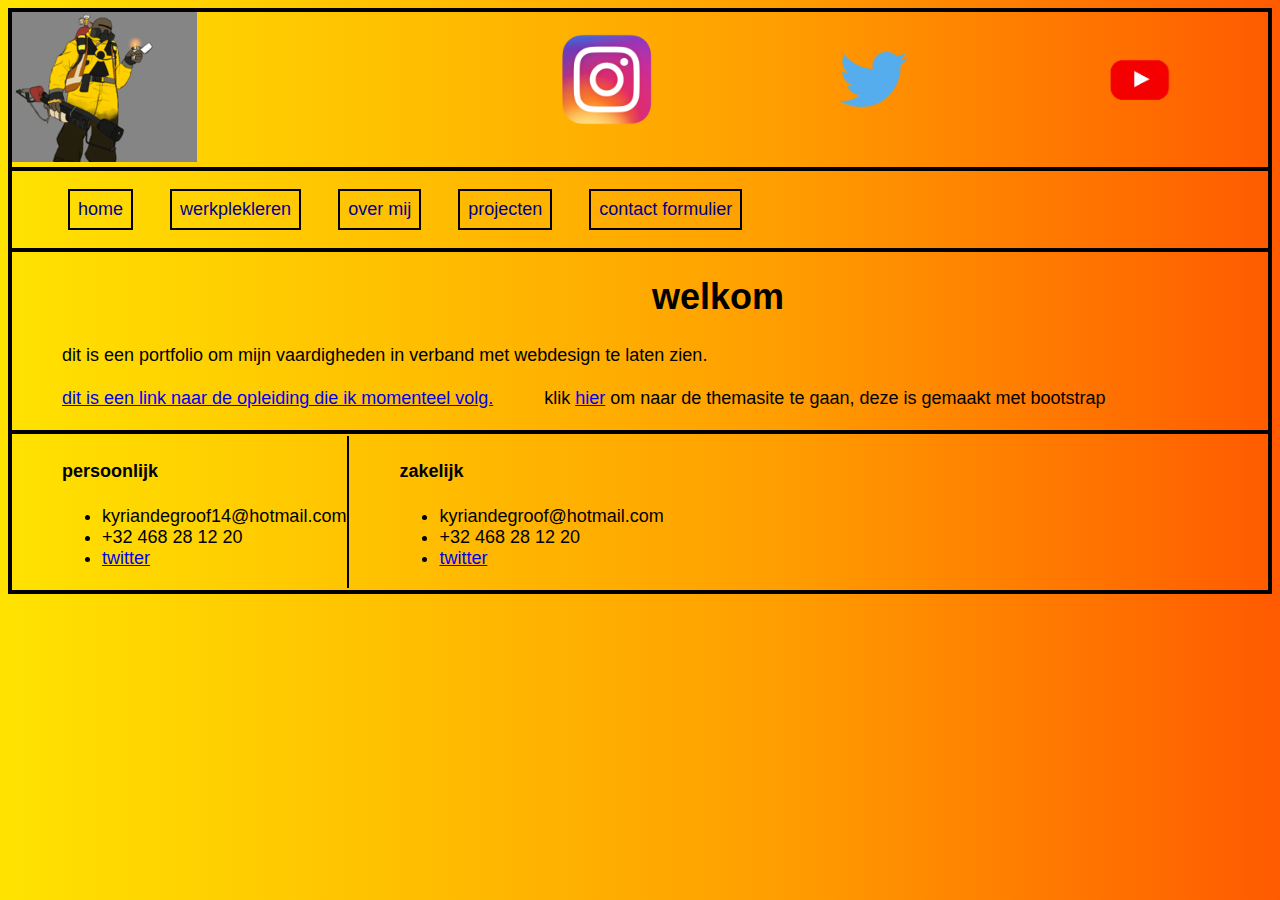
<file: portfollio/index.html>
<!DOCTYPE html>
<html lang="en">
<head>
    <meta charset="UTF-8">
    <meta http-equiv="X-UA-Compatible" content="IE=edge">
    <meta name="viewport" content="width=device-width, initial-scale=1.0">
    <title>Document</title>
    <link rel="stylesheet" href="misc/style.css">
</head>
<body>
    <header>
        <img src="misc/me.png" alt="logo">
        <ul>
            <li>
                <a href="https://www.instagram.com/official501stlegion/"><img src="misc/instagram.png" alt="instagram" width="100px" height="100px"></a>
            </li>
            <li>
                <a href="https://twitter.com/arcade_legion"><img src="misc/twitter.png" alt="twitter" width="100px" height="100px"></a>
            </li>
            <li>
                <a href="https://www.youtube.com/channel/UCirXSHFjN9hppSrkXCMk8Lw/featured"><img src="misc/youtube.png" alt="youtube" width="100px" height="100px"></a>
            </li>
        </ul>
    </header>
    <nav>
        <ul>
            <li><a href="index.html">home</a></li>
            <li><a href="werk/">werkplekleren</a></li>
            <li><a href="over_mij/">over mij</a></li>
            <li><a href="project/">projecten</a></li>
            <li><a href="form/">contact formulier</a></li>
        </ul>
        
    </nav>
    <main>
        <h1>welkom</h1>
        <table>
            <tr>
                <td colspan="2">
                    <span>
                        dit is een portfolio om mijn vaardigheden in verband met webdesign te laten zien.
                    </span>
                </td>
            </tr>
            <tr>
                <td><p>
                    <a href="https://www.thomasmore.be/opleidingen/graduaat/programmeren-dag-avondonderwijs/programmeren-dagonderwijs/antwerpen-0">
                        dit is een link naar de opleiding die ik momenteel volg.
                    </a>
                </p></td>
                <td>
                    <p>
                        klik <a href="themasite/index.html">hier</a> om naar de themasite te gaan, deze is gemaakt met bootstrap
                    </p>
                </td>
            </tr>
        </table>
    
    </main>
    <footer>
        <table>
            <tr>
                <td class="first">
                    <h4>persoonlijk</h4>
                    <ul>
                        <li>kyriandegroof14@hotmail.com</li>
                        <li>+32 468 28 12 20</li>
                        <li><a href="https://twitter.com/KyrianGroof">twitter</a></li>
                    </ul>
                </td>
                <td>
                    <h4>zakelijk</h4>
                    <ul>
                        <li>kyriandegroof@hotmail.com</li>
                        <li>+32 468 28 12 20</li>
                        <li><a href="https://twitter.com/KyrianGroof">twitter</a></li>
                    </ul>
                </td>
                <td>

                </td>
            </tr>
        </table>
    </footer>
</body>
</html>
</file>
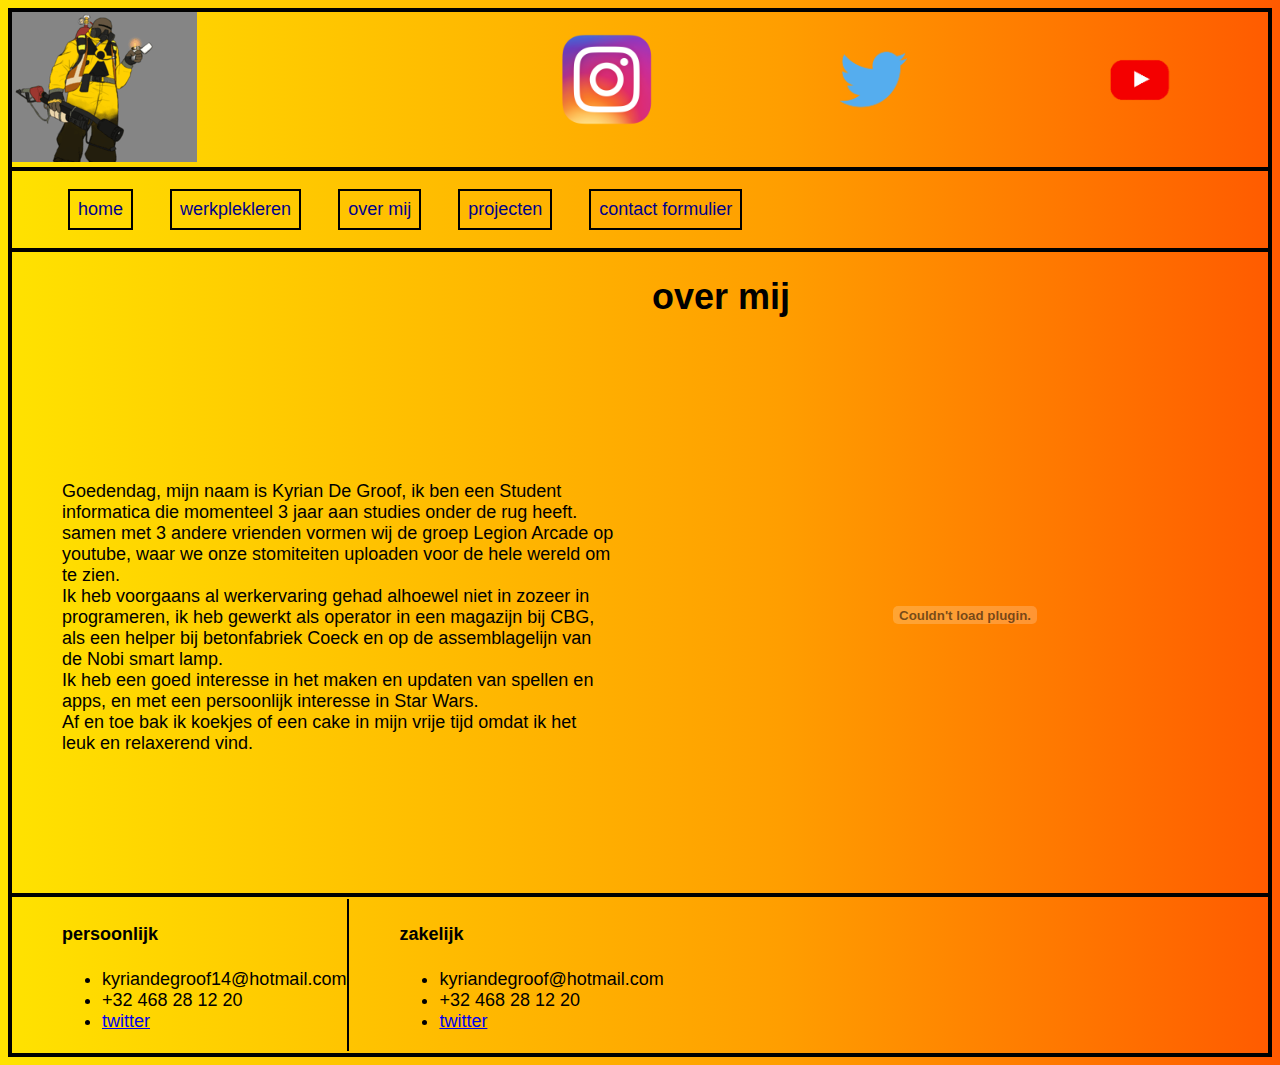
<file: portfollio/over_mij/index.html>
<!DOCTYPE html>
<html lang="en">
<head>
    <meta charset="UTF-8">
    <meta http-equiv="X-UA-Compatible" content="IE=edge">
    <meta name="viewport" content="width=device-width, initial-scale=1.0">
    <title>Document</title>
    <link rel="stylesheet" href="../misc/style.css">
</head>
<body>
    <header>
        <img src="../misc/me.png" alt="logo">
        <ul>
            <li>
                <a href="https://www.instagram.com/official501stlegion/"><img src="../misc/instagram.png" alt="instagram" width="100px" height="100px"></a>
            </li>
            <li>
                <a href="https://twitter.com/arcade_legion"><img src="../misc/twitter.png" alt="twitter" width="100px" height="100px"></a>
            </li>
            <li>
                <a href="https://www.youtube.com/channel/UCirXSHFjN9hppSrkXCMk8Lw/featured"><img src="../misc/youtube.png" alt="youtube" width="100px" height="100px"></a>
            </li>
        </ul>
    </header>
    <nav>
        <ul>
            <li><a href="../index.html">home</a></li>
            <li><a href="../werk/">werkplekleren</a></li>
            <li><a href="../over_mij/">over mij</a></li>
            <li><a href="../project/">projecten</a></li>
            <li><a href="../form/">contact formulier</a></li>
        </ul>
    </nav>
    <main>
        <h1>over mij</h1>
        <table>
            <tr>
                <td>
                    Goedendag, mijn naam is Kyrian De Groof, ik ben een Student informatica die momenteel 3 jaar aan studies onder de rug heeft. <br>
                    samen met 3 andere vrienden vormen wij de groep Legion Arcade op youtube, waar we onze stomiteiten uploaden voor de hele wereld om te zien. <br>
                    Ik heb voorgaans al werkervaring gehad alhoewel niet in zozeer in programeren, ik heb gewerkt als operator in een magazijn bij CBG, als een helper bij
                    betonfabriek Coeck en op de assemblagelijn van de Nobi smart lamp. <br>
                    Ik heb een goed interesse in het maken en updaten van spellen en apps, en met een persoonlijk interesse in Star Wars. <br>
                    Af en toe bak ik koekjes of een cake in mijn vrije tijd omdat ik het leuk en relaxerend vind. <br>
                </td>
                <td>
                    <embed src="../misc/CV_Kyrian_degroof.pdf" type="application/pdf" height="500px" width="500px">
                </td>
            </tr>
        </table>
    </main>
    <footer>
        <table>
            <tr>
                <td class="first">
                    <h4>persoonlijk</h4>
                    <ul>
                        <li>kyriandegroof14@hotmail.com</li>
                        <li>+32 468 28 12 20</li>
                        <li><a href="https://twitter.com/KyrianGroof">twitter</a></li>
                    </ul>
                </td>
                <td>
                    <h4>zakelijk</h4>
                    <ul>
                        <li>kyriandegroof@hotmail.com</li>
                        <li>+32 468 28 12 20</li>
                        <li><a href="https://twitter.com/KyrianGroof">twitter</a></li>
                    </ul>
                </td>
                <td>

                </td>
            </tr>
        </table>
    </footer>
</body>
</html>
</file>
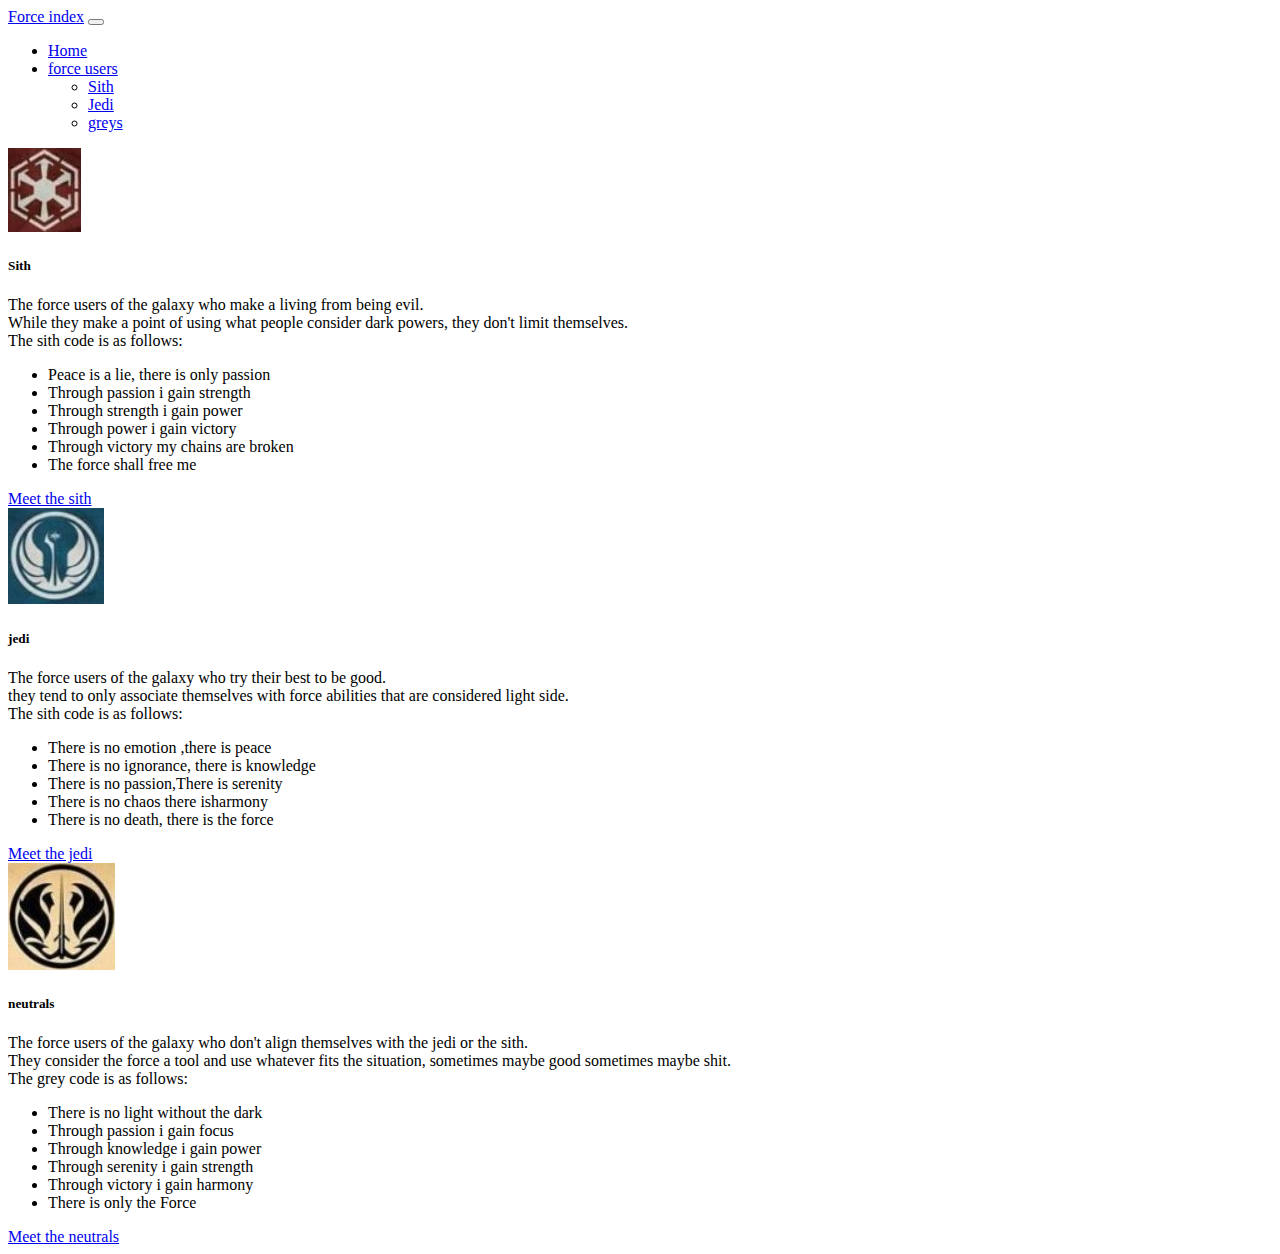
<file: portfollio/themasite/index.html>
<!DOCTYPE html>
<html lang="en">
<head>
    <meta charset="UTF-8">
    <meta http-equiv="X-UA-Compatible" content="IE=edge">
    <meta name="viewport" content="width=device-width, initial-scale=1.0">
    <link href="https://cdn.jsdelivr.net/npm/bootstrap@5.2.3/dist/css/bootstrap.min.css" rel="stylesheet" integrity="sha384-rbsA2VBKQhggwzxH7pPCaAqO46MgnOM80zW1RWuH61DGLwZJEdK2Kadq2F9CUG65" crossorigin="anonymous">
    <title>Force index</title>
</head>
<body class="bg-secondary">
    <script src="https://cdn.jsdelivr.net/npm/bootstrap@5.2.3/dist/js/bootstrap.bundle.min.js" integrity="sha384-kenU1KFdBIe4zVF0s0G1M5b4hcpxyD9F7jL+jjXkk+Q2h455rYXK/7HAuoJl+0I4" crossorigin="anonymous"></script>

    <nav class="navbar navbar-expand-lg navbar-dark bg-dark">
      <div class="container-fluid">
        <a href="#" class="navbar-brand text-warning">Force index</a>
        <button
          class="navbar-toggler"
          type="button"
          data-bs-toggle="collapse"
          data-bs-target="#navbarSupportedContent"
          aria-controls="navbarSupportedContent"
          aria-expanded="false"
          aria-label="Toggle navigation"
        >
          <span class="navbar-toggler-icon"></span>
        </button>
        <div class="collapse navbar-collapse" id="navbarSupportedContent">
          <ul class="navbar-nav mx-auto mb-2 mb-lg-0">
            <li class="nav-item">
              <a href="#" class="nav-link active text-warning">Home</a>
            </li>
            <li class="nav-item dropdown">
              <a
                class="nav-link dropdown-toggle text-warning"
                href="#"
                role="button"
                data-bs-toggle="dropdown"
                aria-expanded="false"
              >
                force users
              </a>
              <ul class="dropdown-menu bg-dark">
                <li><a class="dropdown-item text-warning" href="sith/">Sith</a></li>
                <li><a class="dropdown-item text-warning" href="jedi/">Jedi</a></li>
                <li><a class="dropdown-item text-warning" href="neutral/">greys</a></li>
              </ul>
            </li>
          </ul>
        </div>
      </div>
    </nav>
    <div class="container text-center">    
    <div class="row g-2 p-3">    
        <div class="col-4 align-self-center">
            <div class="card bg-danger">
                <img src="common/sith.jpg" class="card-img-top align-self-center" alt="sith" style="max-width: 175px;">
                <div class="card-body">
                  <h5 class="card-title align-self-center">Sith</h5>
                  <p class="card-text">The force users of the galaxy who make a living from being evil. <br>
                    While they make a point of using what people consider dark powers, they don't limit themselves. <br>
                    The sith code is as follows:
                    <ul>
                        <li>Peace is a lie, there is only passion</li>
                        <li>Through passion i gain strength</li>
                        <li>Through strength i gain power</li>
                        <li>Through power i gain victory</li>
                        <li>Through victory my chains are broken</li>
                        <li>The force shall free me</li>
                    </ul>
                  </p>
                  <a href="sith/" class="btn btn-primary">Meet the sith</a>
                </div>
              </div>
        </div>
        <div class="col-4 align-self-center">
            <div class="card bg-info" >
                <img src="common/jedi.jpg" class="card-img-top align-self-center" alt="sith" style="max-width: 175px;">
                <div class="card-body">
                  <h5 class="card-title align-self-center">jedi</h5>
                  <p class="card-text">The force users of the galaxy who try their best to be good. <br>
                    they tend to only associate themselves with force abilities that are considered light side. <br>
                    The sith code is as follows: <br>
                    <ul>
                        <li>There is no emotion ,there is peace</li>
                        <li>There is no ignorance, there is knowledge</li>
                        <li>There is no passion,There is serenity</li>
                        <li>There is no chaos there isharmony</li>
                        <li>There is no death, there is the force</li>
                    </ul>
                  </p>
                  <a href="jedi/" class="btn btn-primary">Meet the jedi</a>
                </div>
              </div>
        </div>
        <div class="col-4 align-self-center">
            <div class="card bg-warning" >
                <img src="common/neutrals.jpg" class="card-img-top align-self-center" alt="sith" style="max-width: 175px;">
                <div class="card-body">
                  <h5 class="card-title align-self-center">neutrals</h5>
                  <p class="card-text">The force users of the galaxy who don't align themselves with the jedi or the sith. <br>
                    They consider the force a tool and use whatever fits the situation, sometimes  maybe good sometimes maybe shit. <br>
                    The grey code is as follows: <br>
                    <ul>
                        <li>There is no light without the dark</li>
                        <li>Through passion i gain focus</li>
                        <li>Through knowledge i gain power</li>
                        <li>Through serenity i gain strength</li>
                        <li>Through victory i gain harmony</li>
                        <li>There is only the Force</li>
                    </ul>
                  </p>
                  <a href="neutral/" class="btn btn-primary">Meet the neutrals</a>
                </div>
              </div>
        </div>
    </div>
</div>
</body>
</html>
</file>
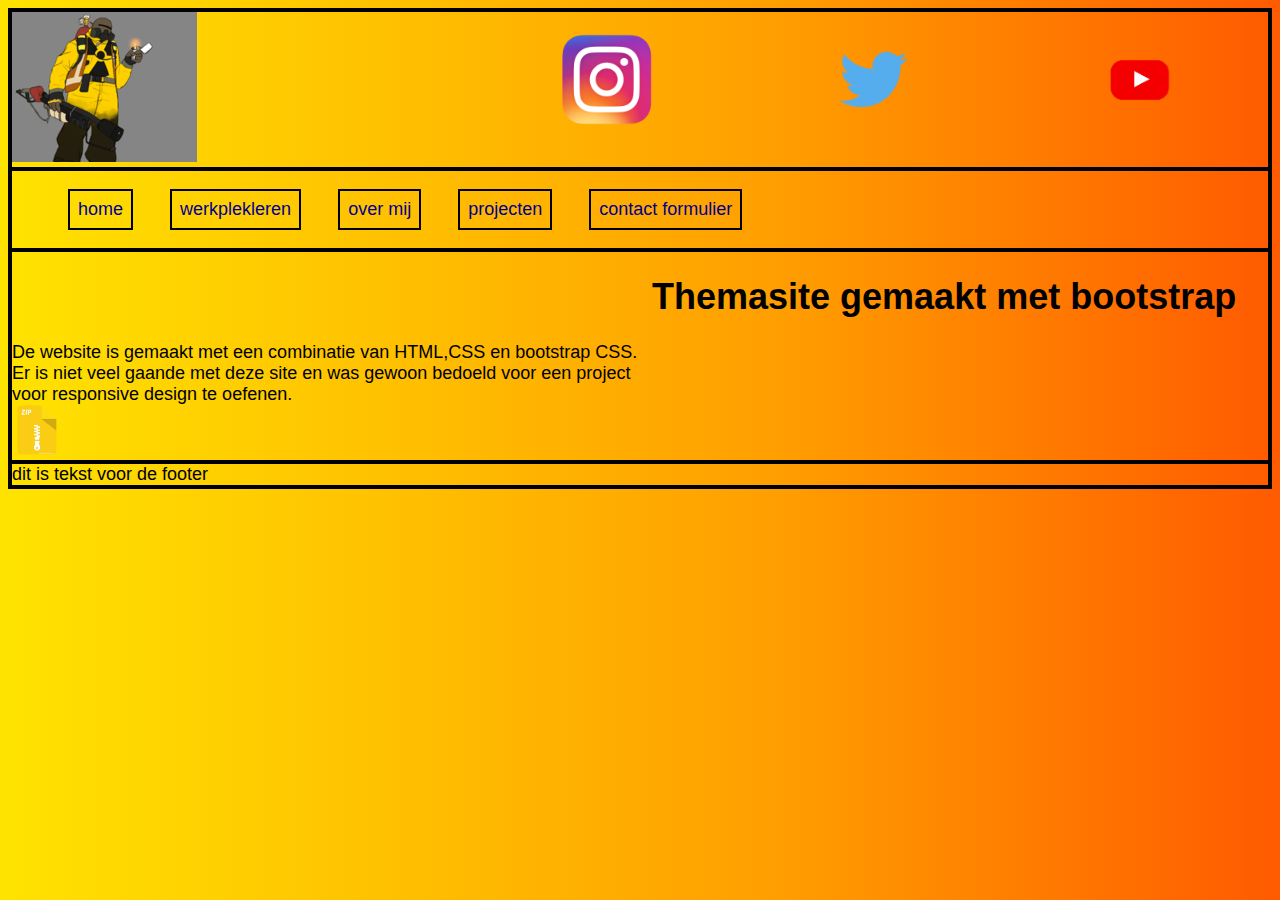
<file: portfollio/project/themasite/index.html>
<!DOCTYPE html>
<html lang="en">
<head>
    <meta charset="UTF-8">
    <meta http-equiv="X-UA-Compatible" content="IE=edge">
    <meta name="viewport" content="width=device-width, initial-scale=1.0">
    <title>Document</title>
    <link rel="stylesheet" href="../../misc/style.css">
</head>
<body>
    <header>
        <img src="../../misc/me.png" alt="logo">
        <ul>
            <li>
                <a href="https://www.instagram.com/official501stlegion/"><img src="../../misc/instagram.png" alt="instagram" width="100px" height="100px"></a>
            </li>
            <li>
                <a href="https://twitter.com/arcade_legion"><img src="../../misc/twitter.png" alt="twitter" width="100px" height="100px"></a>
            </li>
            <li>
                <a href="https://www.youtube.com/channel/UCirXSHFjN9hppSrkXCMk8Lw/featured"><img src="../../misc/youtube.png" alt="youtube" width="100px" height="100px"></a>
            </li>
        </ul>
    </header>
    <nav>
        <ul>
            <li><a href="../../index.html">home</a></li>
            <li><a href="../../werk/">werkplekleren</a></li>
            <li><a href="../../over_mij/">over mij</a></li>
            <li><a href="../../project/">projecten</a></li>
            <li><a href="../../form/">contact formulier</a></li>
        </ul>
    </nav>
    <main>
        <h1>Themasite gemaakt met bootstrap</h1>
        <span>
            De website is gemaakt met een combinatie van HTML,CSS en bootstrap CSS. <br>
            Er is niet veel gaande met deze site en was gewoon bedoeld voor een project <br>
            voor responsive design te oefenen. <br>
            <a href="../../misc/themasite.zip"><img src="../../misc/zip.png" alt="click to download"></a>
        </span>
    
    </main>
    <footer>
        <span>dit is tekst voor de footer</span>
    </footer>
</body>
</html>
</file>
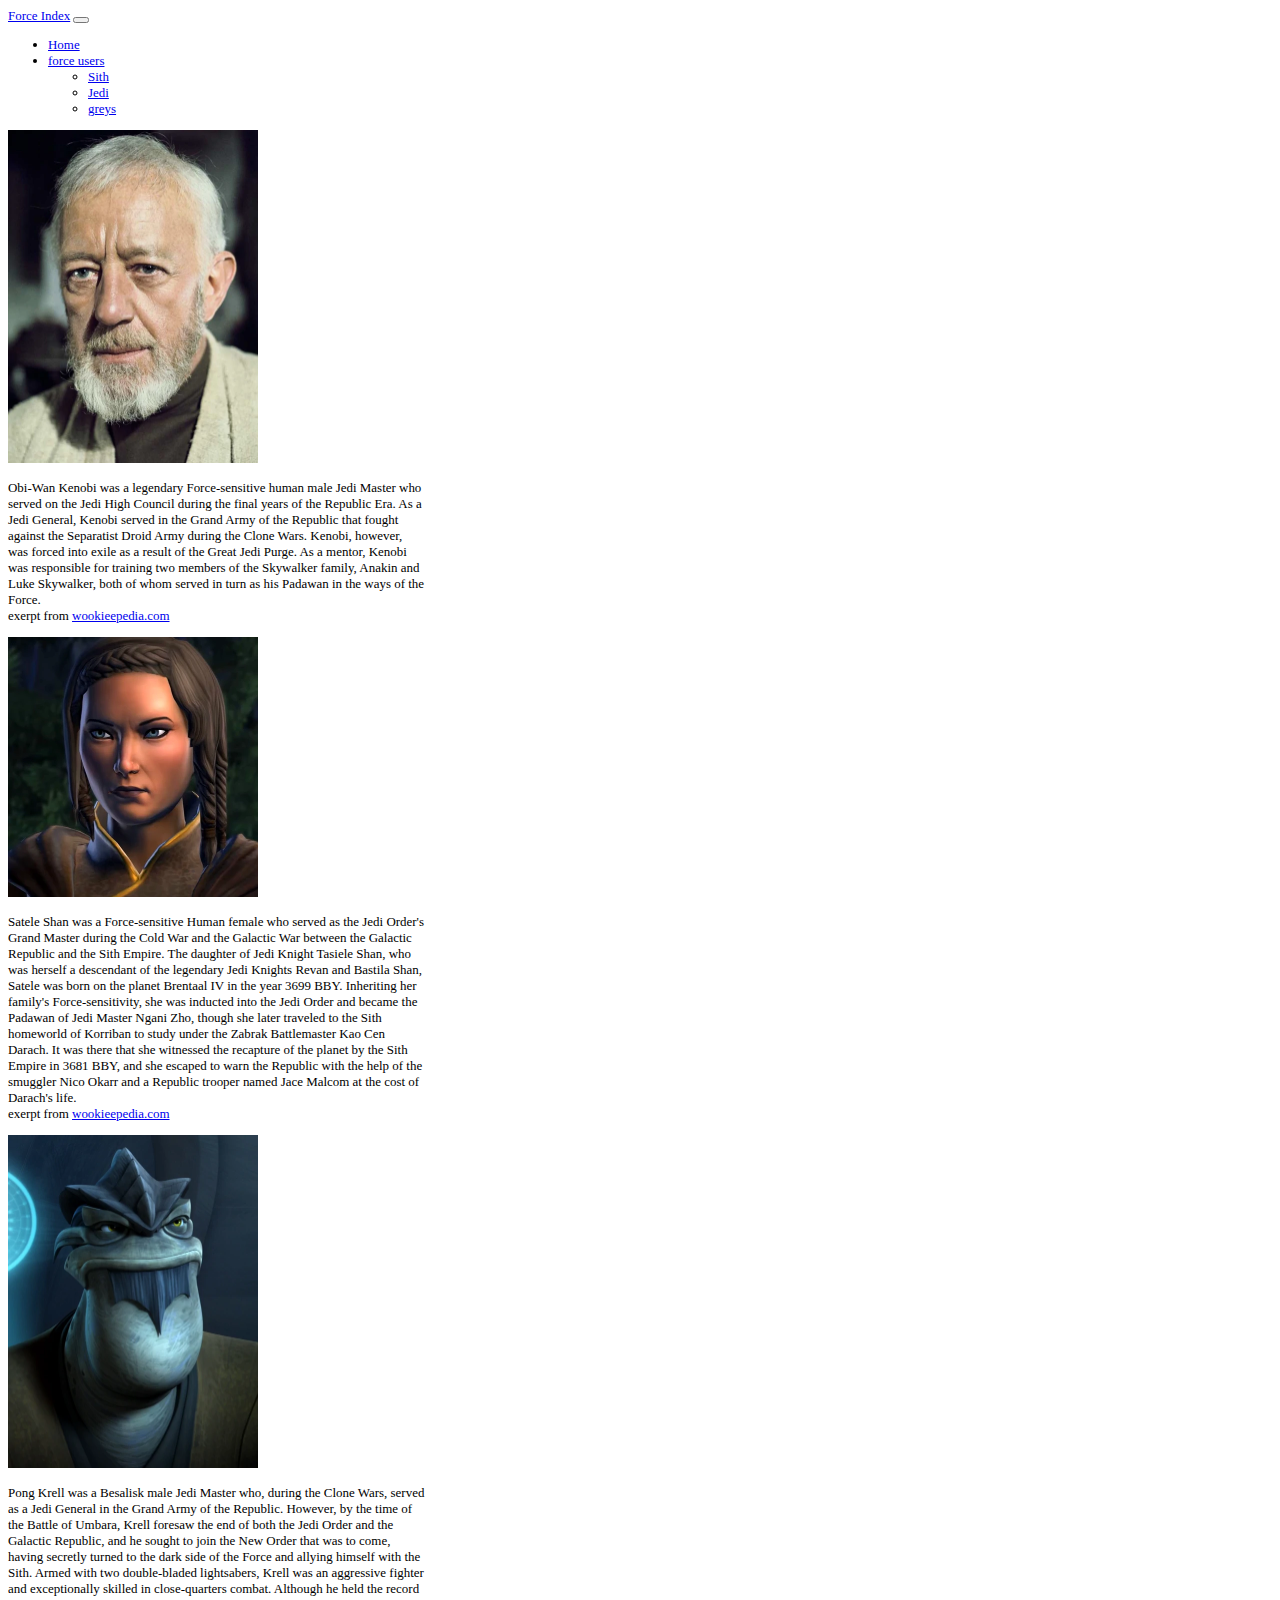
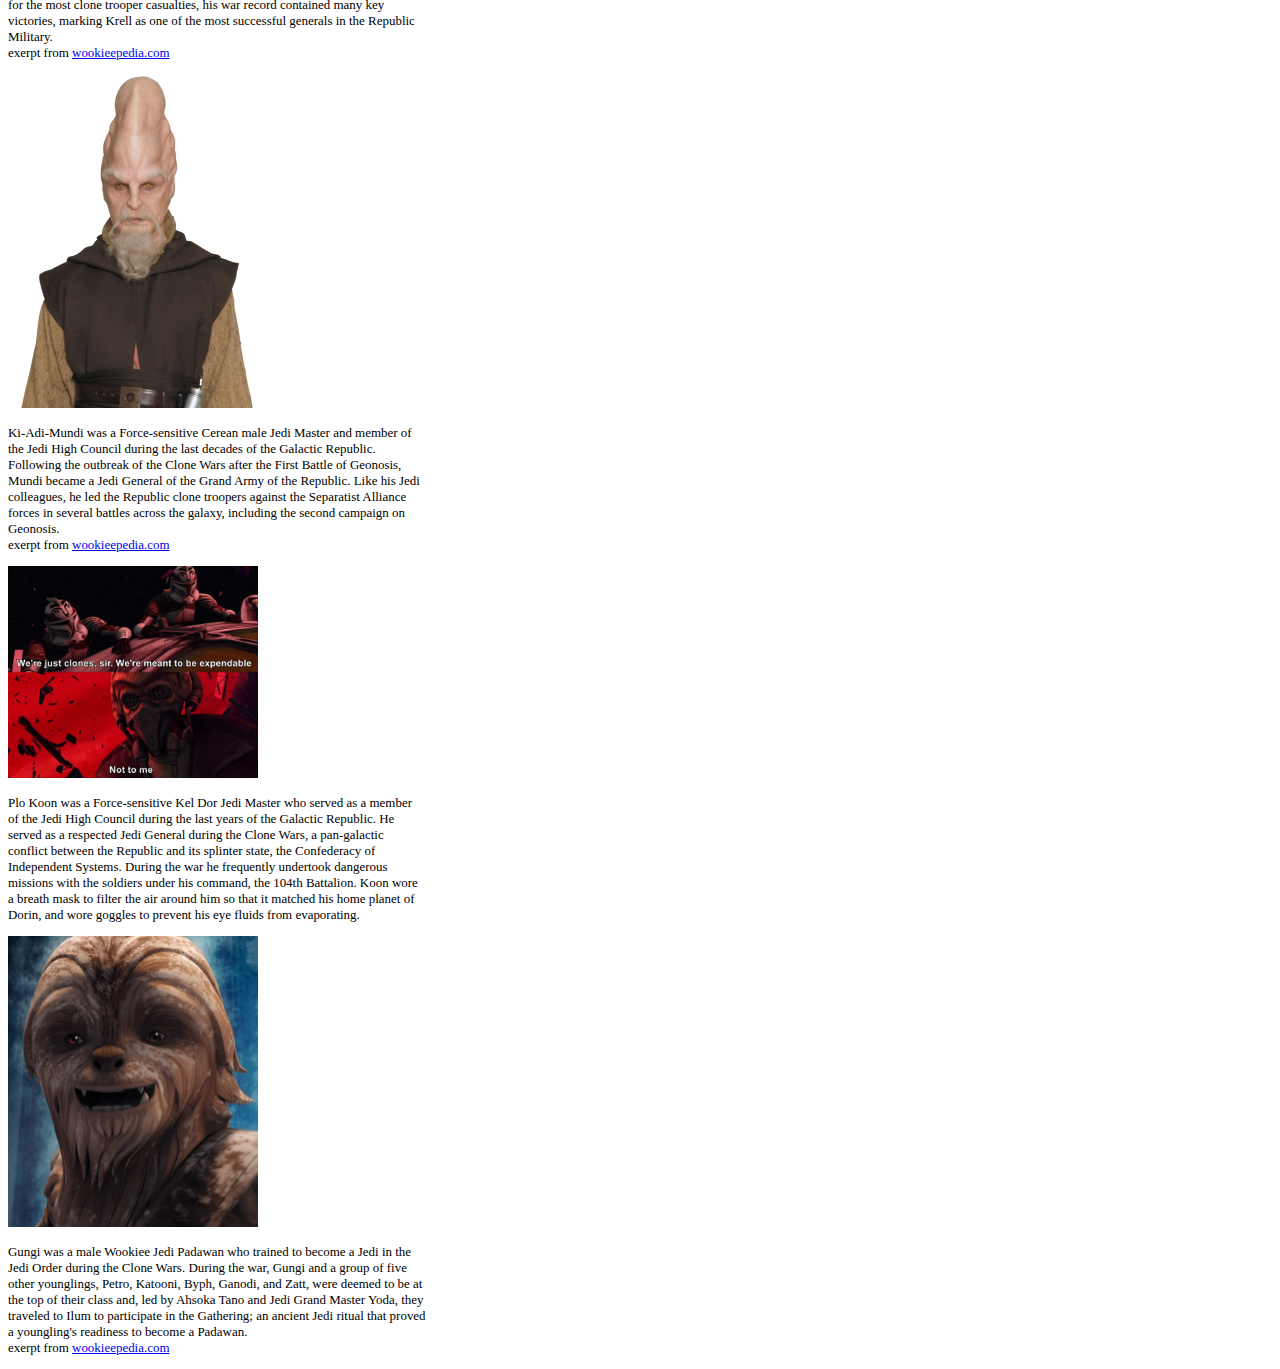
<file: portfollio/themasite/jedi/index.html>
<!DOCTYPE html>
<html lang="en">
<head>
    <meta charset="UTF-8">
    <meta http-equiv="X-UA-Compatible" content="IE=edge">
    <meta name="viewport" content="width=device-width, initial-scale=1.0">
    <link href="https://cdn.jsdelivr.net/npm/bootstrap@5.2.3/dist/css/bootstrap.min.css" rel="stylesheet" integrity="sha384-rbsA2VBKQhggwzxH7pPCaAqO46MgnOM80zW1RWuH61DGLwZJEdK2Kadq2F9CUG65" crossorigin="anonymous">
    <link rel="stylesheet" href="../common/style.css">
    <title>Sith</title>
</head>
<body class="bg-secondary">
    <script src="https://cdn.jsdelivr.net/npm/bootstrap@5.2.3/dist/js/bootstrap.bundle.min.js" integrity="sha384-kenU1KFdBIe4zVF0s0G1M5b4hcpxyD9F7jL+jjXkk+Q2h455rYXK/7HAuoJl+0I4" crossorigin="anonymous"></script>
    <nav class="navbar navbar-expand-lg navbar-dark bg-dark">
        <div class="container-fluid">
          <a href="../index.html" class="navbar-brand text-warning">Force Index</a>
          <button
            class="navbar-toggler"
            type="button"
            data-bs-toggle="collapse"
            data-bs-target="#navbarSupportedContent"
            aria-controls="navbarSupportedContent"
            aria-expanded="false"
            aria-label="Toggle navigation"
          >
            <span class="navbar-toggler-icon"></span>
          </button>
          <div class="collapse navbar-collapse" id="navbarSupportedContent">
            <ul class="navbar-nav mx-auto mb-2 mb-lg-0">
              <li class="nav-item">
                <a href="../" class="nav-link active text-warning">Home</a>
              </li>
              <li class="nav-item dropdown">
                <a
                  class="nav-link dropdown-toggle text-warning"
                  href="#"
                  role="button"
                  data-bs-toggle="dropdown"
                  aria-expanded="false"
                >
                  force users
                </a>
                <ul class="dropdown-menu bg-dark">
                  <li><a class="dropdown-item text-warning" href="../sith/">Sith</a></li>
                  <li><a class="dropdown-item text-warning" href="#">Jedi</a></li>
                  <li><a class="dropdown-item text-warning" href="../neutral/">greys</a></li>
                </ul>
              </li>
            </ul>
          </div>
        </div>
      </nav>
    <div class="row g-2 py-3">
        <div class="col-4">
            <div class="card">
                <img src="../common/obiwan.jpg" class="card-img-top align-self-center" alt="obi-wan Kenobi">
                <div class="card-body">
                  <p class="card-text">Obi-Wan Kenobi was a legendary Force-sensitive human male Jedi Master who served on the Jedi High Council during the final years of the Republic Era. As a Jedi General, 
                    Kenobi served in the Grand Army of the Republic that fought against the Separatist Droid Army during the Clone Wars. Kenobi, however, was forced into exile as a result of the Great Jedi Purge. 
                    As a mentor, Kenobi was responsible for training two members of the Skywalker family, Anakin and Luke Skywalker, both of whom served in turn as his Padawan in the ways of the Force.
                <br> exerpt from <a href="https://starwars.fandom.com/wiki/Obi-Wan_Kenobi?so=search">wookieepedia.com</a>
                </p>
                </div>
              </div>
        </div>
        <div class="col-4">
            <div class="card">
                <img src="../common/satele.jpg" class="card-img-top align-self-center" alt="satele Shan">
                <div class="card-body">
                  <p class="card-text">Satele Shan was a Force-sensitive Human female who served as the Jedi Order's Grand Master during the Cold War and the Galactic War between the Galactic Republic and the Sith Empire. 
                    The daughter of Jedi Knight Tasiele Shan, who was herself a descendant of the legendary Jedi Knights Revan and Bastila Shan, Satele was born on the planet Brentaal IV in the year 3699 BBY. Inheriting her 
                    family's Force-sensitivity, she was inducted into the Jedi Order and became the Padawan of Jedi Master Ngani Zho, though she later traveled to the Sith homeworld of Korriban to study under the Zabrak 
                    Battlemaster Kao Cen Darach. It was there that she witnessed the recapture of the planet by the Sith Empire in 3681 BBY, and she escaped to warn the Republic with the help of the smuggler Nico Okarr and 
                    a Republic trooper named Jace Malcom at the cost of Darach's life.
                <br> exerpt from <a href="https://starwars.fandom.com/wiki/Satele_Shan?so=search">wookieepedia.com</a>
                </p>
                </div>
              </div>
        </div>
        <div class="col-4">
            <div class="card">
                <img src="../common/bitch.jpg" class="card-img-top align-self-center" alt="Pong_Krell">
                <div class="card-body">
                  <p class="card-text">Pong Krell was a Besalisk male Jedi Master who, during the Clone Wars, served as a Jedi General in the Grand Army of the Republic. However, by the time of the Battle of Umbara, Krell 
                    foresaw the end of both the Jedi Order and the Galactic Republic, and he sought to join the New Order that was to come, having secretly turned to the dark side of the Force and allying himself with the Sith. 
                    Armed with two double-bladed lightsabers, Krell was an aggressive fighter and exceptionally skilled in close-quarters combat. Although he held the record for the most clone trooper casualties, his war record 
                    contained many key victories, marking Krell as one of the most successful generals in the Republic Military.
                    <br> exerpt from <a href="https://starwars.fandom.com/wiki/Pong_Krell">wookieepedia.com</a>
                  </p>
                </div>
              </div>
        </div>
    </div>
    <div class="row g-2 py-3">
        <div class="col-4">
            <div class="card">
                <img src="../common/kam.jpg" class="card-img-top align-self-center" alt="Ki-Adi-Mundi">
                <div class="card-body">
                  <p class="card-text">Ki-Adi-Mundi was a Force-sensitive Cerean male Jedi Master and member of the Jedi High Council during the last decades of the Galactic Republic. Following the outbreak of the Clone Wars after 
                    the First Battle of Geonosis, Mundi became a Jedi General of the Grand Army of the Republic. Like his Jedi colleagues, he led the Republic clone troopers against the Separatist Alliance forces in several battles 
                    across the galaxy, including the second campaign on Geonosis.
                <br> exerpt from <a href="https://starwars.fandom.com/wiki/Ki-Adi-Mundi">wookieepedia.com</a>
                </p>
                </div>
              </div>
        </div>
        <div class="col-4">
            <div class="card">
                <img src="../common/plokoon.jpg" class="card-img-top align-self-center" alt="plo koon">
                <div class="card-body">
                  <p class="card-text">Plo Koon was a Force-sensitive Kel Dor Jedi Master who served as a member of the Jedi High Council during the last years of the Galactic Republic. He served as a respected Jedi General during 
                    the Clone Wars, a pan-galactic conflict between the Republic and its splinter state, the Confederacy of Independent Systems. During the war he frequently undertook dangerous missions with the soldiers under his 
                    command, the 104th Battalion. Koon wore a breath mask to filter the air around him so that it matched his home planet of Dorin, and wore goggles to prevent his eye fluids from evaporating.</p>
                </div>
              </div>
        </div>
        <div class="col-4">
            <div class="card">
                <img src="../common/GUNGI.jpg" class="card-img-top align-self-center" alt="GUNGI">
                <div class="card-body">
                  <p class="card-text">Gungi was a male Wookiee Jedi Padawan who trained to become a Jedi in the Jedi Order during the Clone Wars. During the war, Gungi and a group of five other younglings, Petro, Katooni, Byph, 
                    Ganodi, and Zatt, were deemed to be at the top of their class and, led by Ahsoka Tano and Jedi Grand Master Yoda, they traveled to Ilum to participate in the Gathering; an ancient Jedi ritual that proved a 
                    youngling's readiness to become a Padawan.
                <br> exerpt from <a href="https://starwars.fandom.com/wiki/Gungi">wookieepedia.com</a>
                </p>
                </div>
              </div>
        </div>
    </div>
    
</body>
</html>
</file>
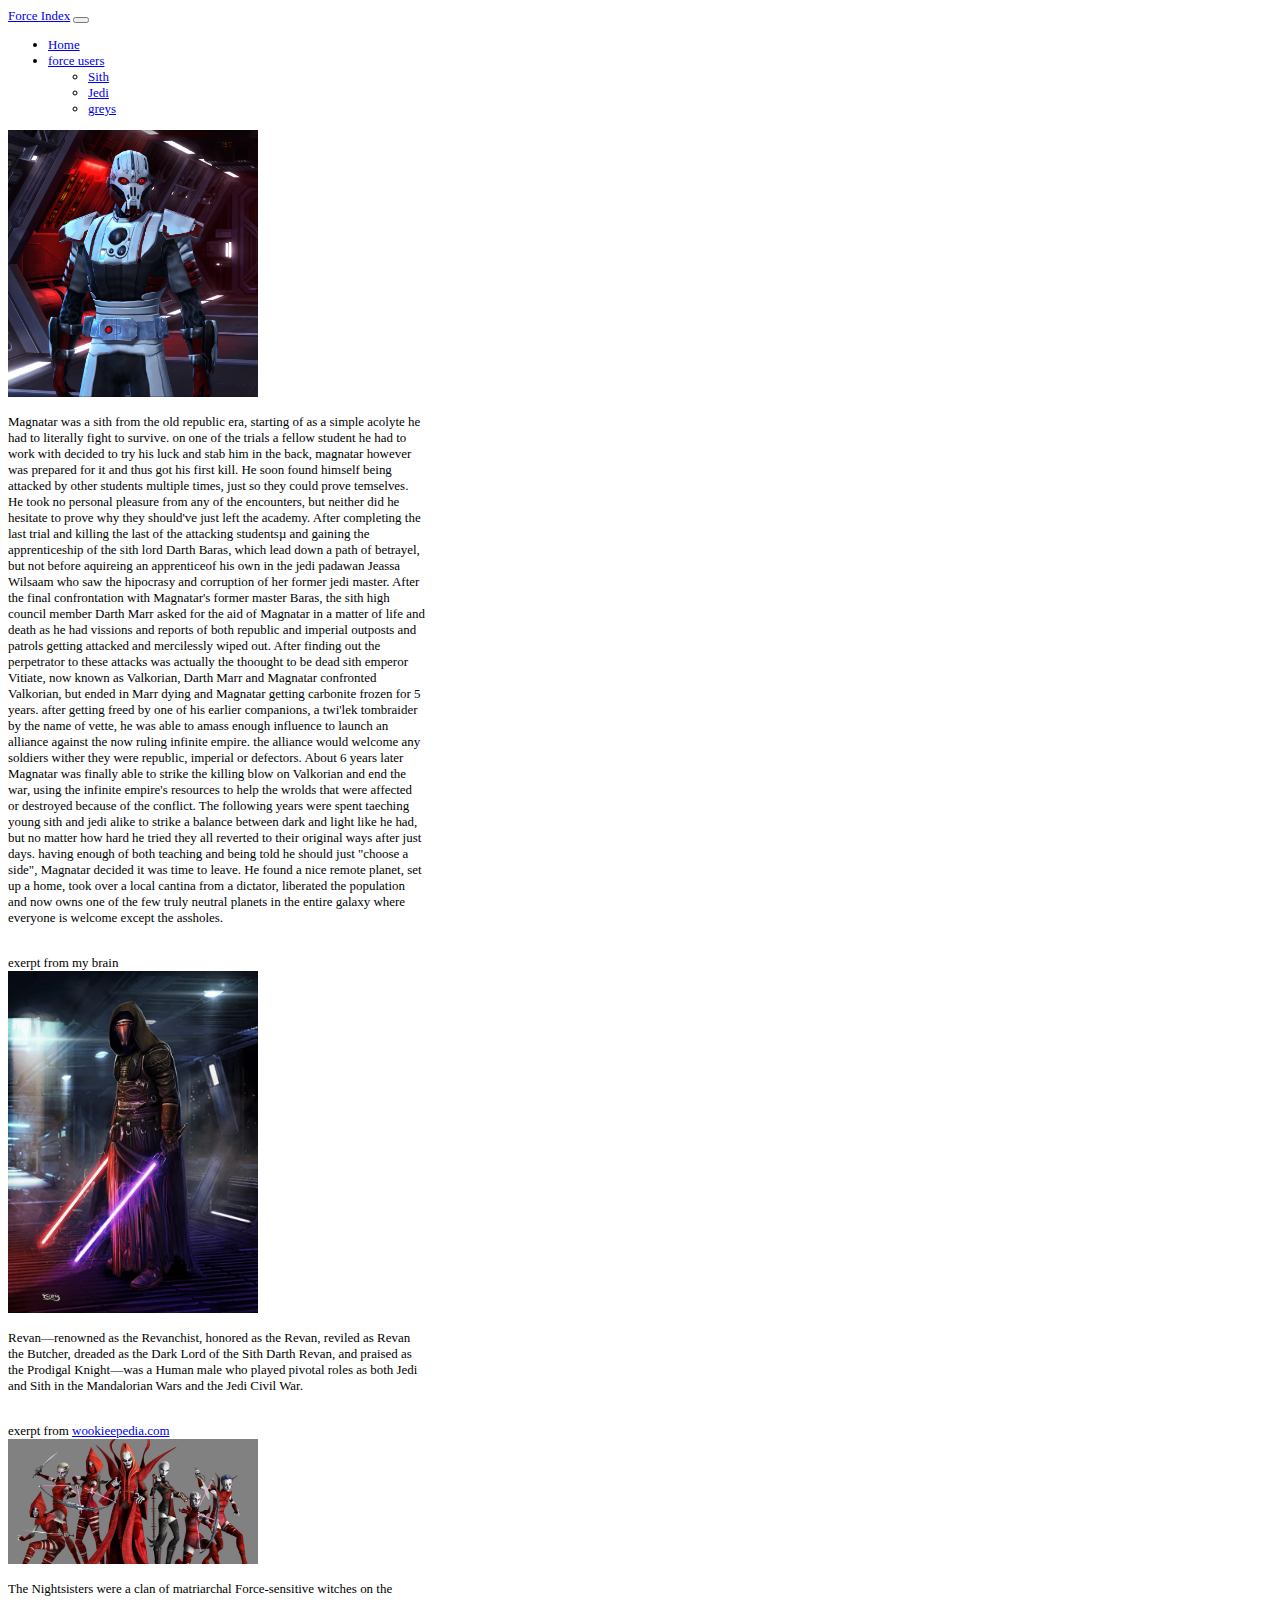
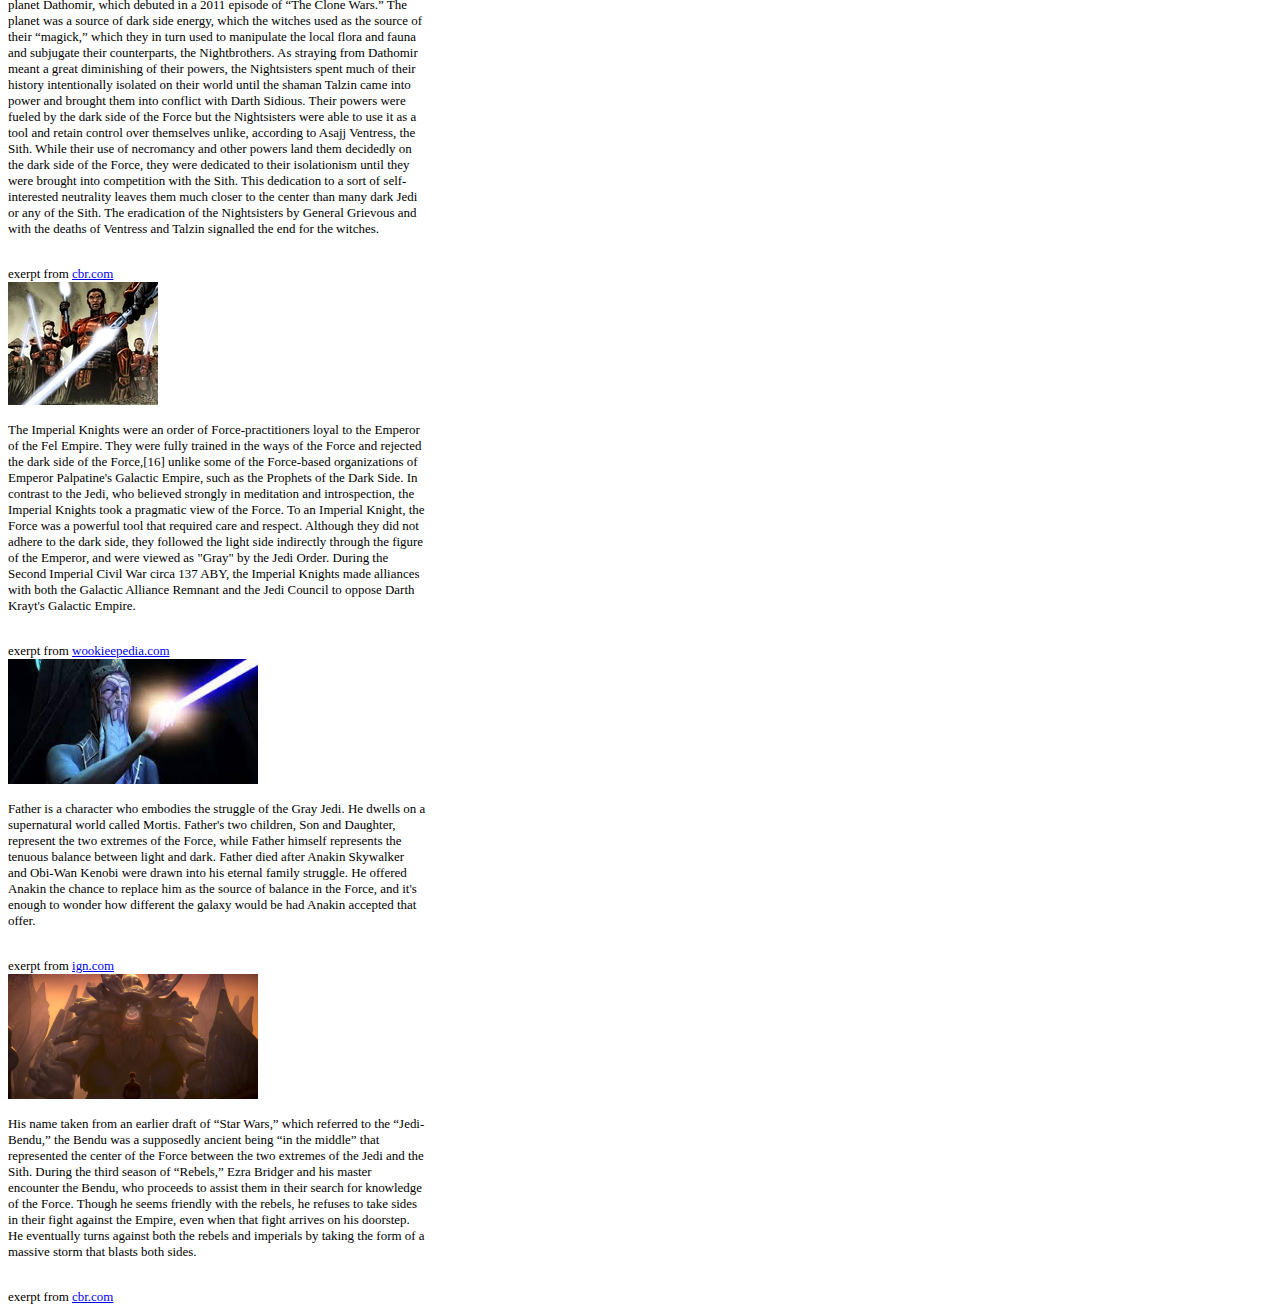
<file: portfollio/themasite/neutral/index.html>
<!DOCTYPE html>
<html lang="en">
<head>
    <meta charset="UTF-8">
    <meta http-equiv="X-UA-Compatible" content="IE=edge">
    <meta name="viewport" content="width=device-width, initial-scale=1.0">
    <link href="https://cdn.jsdelivr.net/npm/bootstrap@5.2.3/dist/css/bootstrap.min.css" rel="stylesheet" integrity="sha384-rbsA2VBKQhggwzxH7pPCaAqO46MgnOM80zW1RWuH61DGLwZJEdK2Kadq2F9CUG65" crossorigin="anonymous">
    <link rel="stylesheet" href="../common/style.css">
    <title>Sith</title>
</head>
<body class="bg-secondary">
    <script src="https://cdn.jsdelivr.net/npm/bootstrap@5.2.3/dist/js/bootstrap.bundle.min.js" integrity="sha384-kenU1KFdBIe4zVF0s0G1M5b4hcpxyD9F7jL+jjXkk+Q2h455rYXK/7HAuoJl+0I4" crossorigin="anonymous"></script>
    <nav class="navbar navbar-expand-lg navbar-dark bg-dark">
        <div class="container-fluid">
          <a href="../index.html" class="navbar-brand text-warning">Force Index</a>
          <button
            class="navbar-toggler"
            type="button"
            data-bs-toggle="collapse"
            data-bs-target="#navbarSupportedContent"
            aria-controls="navbarSupportedContent"
            aria-expanded="false"
            aria-label="Toggle navigation"
          >
            <span class="navbar-toggler-icon"></span>
          </button>
          <div class="collapse navbar-collapse" id="navbarSupportedContent">
            <ul class="navbar-nav mx-auto mb-2 mb-lg-0">
              <li class="nav-item">
                <a href="../" class="nav-link active text-warning">Home</a>
              </li>
              <li class="nav-item dropdown">
                <a
                  class="nav-link dropdown-toggle text-warning"
                  href="#"
                  role="button"
                  data-bs-toggle="dropdown"
                  aria-expanded="false"
                >
                  force users
                </a>
                <ul class="dropdown-menu bg-dark">
                  <li><a class="dropdown-item text-warning" href="../sith/">Sith</a></li>
                  <li><a class="dropdown-item text-warning" href="../jedi/">Jedi</a></li>
                  <li><a class="dropdown-item text-warning" href="#">greys</a></li>
                </ul>
              </li>
            </ul>
          </div>
        </div>
      </nav>
    <div class="row g-2 p-3">
        <div class="col-4">
            <div class="card">
                <img src="../common/magnatar.jpg" class="card-img-top align-self-center" alt="darth magnatar">
                <div class="card-body">
                  <p class="card-text">Magnatar was a sith from the old republic era, starting of as a simple acolyte he had to literally fight to survive. on one of the trials a fellow student he had to work with decided to try his luck and stab him in the back, magnatar however was prepared for it and thus got his first kill.
                He soon found himself being attacked by other students multiple times, just so they could prove temselves. He took no personal pleasure from any of the encounters, but neither did he hesitate to prove why they should've just left the academy. After completing the last trial and killing the last of the attacking studentsµ
                and gaining the apprenticeship of the sith lord Darth Baras, which lead down a path of betrayel, but not before aquireing an apprenticeof his own in the jedi padawan Jeassa Wilsaam who saw the hipocrasy and corruption of her former jedi master. After the final confrontation with Magnatar's former master Baras, the sith high 
                council member Darth Marr asked for the aid of Magnatar in a matter of life and death as he had vissions and reports of both republic and imperial outposts and patrols getting attacked and mercilessly wiped out. After finding out the perpetrator to these attacks was actually the thoought to be dead sith emperor Vitiate, now 
                known as Valkorian, Darth Marr and Magnatar confronted Valkorian, but ended in Marr dying and Magnatar getting carbonite frozen for 5 years. after getting freed by one of his earlier companions, a twi'lek tombraider by the name of vette, he was able to amass enough influence to launch an alliance against the now ruling infinite empire.
                the alliance would welcome any soldiers wither they were republic, imperial or defectors. About 6 years later Magnatar was finally able to strike the killing blow on Valkorian and end the war, using the infinite empire's resources to help the wrolds that were affected or destroyed because of the conflict. The following years were spent 
                taeching young sith and jedi alike to strike a balance between dark and light like he had, but no matter how hard he tried they all reverted to their original ways after just days. having enough of both teaching and being told he should just "choose a side", Magnatar decided it was time to leave. He found a nice remote planet, set up a home, 
                took over a local cantina from a dictator, liberated the population and now owns one of the few truly neutral planets in the entire galaxy where everyone is welcome except the assholes.
                </p>
                  <br>
                  exerpt from my brain
                </div>
            </div>
        </div>
        <div class="col-4">
            <div class="card">
            <img src="../common/revan.jpg" class="card-img-top align-self-center" alt="revan">
            <div class="card-body">
              <p class="card-text">Revan—renowned as the Revanchist, honored as the Revan, reviled as Revan the Butcher, dreaded as the Dark Lord of the Sith Darth Revan, and praised as the Prodigal Knight—was a Human male who played pivotal roles as both Jedi and Sith in the Mandalorian Wars and the Jedi Civil War.
            </p>
                <br> exerpt from <a href="https://starwars.fandom.com/wiki/Revan/Legends">wookieepedia.com</a>
            </div>
          </div>
        </div>
        <div class="col-4">
            <div class="card">
            <img src="../common/Nightsisters-star-wars-gray-jedi.jpg" class="card-img-top align-self-center" alt="Nightsisters">
            <div class="card-body">
              <p class="card-text">The Nightsisters were a clan of matriarchal Force-sensitive witches on the planet Dathomir, which debuted in a 2011 episode of “The Clone Wars.” The planet was a source of dark side energy, which the witches used as the source of their “magick,” which they in turn used to manipulate the local 
                flora and fauna and subjugate their counterparts, the Nightbrothers. As straying from Dathomir meant a great diminishing of their powers, the Nightsisters spent much of their history intentionally isolated on their world until the shaman Talzin came into power and brought them into conflict with Darth Sidious.

                Their powers were fueled by the dark side of the Force but the Nightsisters were able to use it as a tool and retain control over themselves unlike, according to Asajj Ventress, the Sith. While their use of necromancy and other powers land them decidedly on the dark side of the Force, they were dedicated to their 
                isolationism until they were brought into competition with the Sith. This dedication to a sort of self-interested neutrality leaves them much closer to the center than many dark Jedi or any of the Sith. The eradication of the Nightsisters by General Grievous and with the deaths of Ventress and Talzin signalled 
                the end for the witches.
            </p>
            <br> exerpt from <a href="https://www.cbr.com/15-shades-of-gray-jedi-exploring-the-middle-path-of-the-force/">cbr.com</a>
            
            </div>
          </div>
        </div>
    </div>
    <div class="row g-2 p-3">
        <div class="row">
            <div class="col-4">
                <div class="card" >
                    <img src="../common/ImpKnightRookiees-L46.jpg" class="card-img-top align-self-center" alt="imperial Knights">
                    <div class="card-body">
                      <p class="card-text">The Imperial Knights were an order of Force-practitioners loyal to the Emperor of the Fel Empire. They were fully trained in the ways of the Force and rejected the dark side of the Force,[16] unlike some of the Force-based organizations of Emperor Palpatine's Galactic Empire, such as the 
                        Prophets of the Dark Side. In contrast to the Jedi, who believed strongly in meditation and introspection, the Imperial Knights took a pragmatic view of the Force. To an Imperial Knight, the Force was a powerful tool that required care and respect. Although they did not adhere to the dark side, they 
                        followed the light side indirectly through the figure of the Emperor, and were viewed as "Gray" by the Jedi Order. During the Second Imperial Civil War circa 137 ABY, the Imperial Knights made alliances with both the Galactic Alliance Remnant and the Jedi Council to oppose Darth Krayt's Galactic Empire.
                    </p>
                        <br>exerpt from <a href="https://starwars.fandom.com/wiki/Gray_Jedi#The_Imperial_Knights">wookieepedia.com</a>
                    </div>
                  </div>
            </div>
            <div class="col-4">
                <div class="card" >
                <img src="../common/father.jpg" class="card-img-top align-self-center" alt="father">
                <div class="card-body">
                  <p class="card-text">Father is a character who embodies the struggle of the Gray Jedi. He dwells on a supernatural world called Mortis. Father's two children, Son and Daughter, represent the two extremes of the Force, while Father himself represents the tenuous balance between light and dark. Father died after Anakin 
                    Skywalker and Obi-Wan Kenobi were drawn into his eternal family struggle. He offered Anakin the chance to replace him as the source of balance in the Force, and it's enough to wonder how different the galaxy would be had Anakin accepted that offer.
                </p>
                <br> exerpt from <a href="https://www.ign.com/articles/2017/04/20/14-gray-jedi-in-the-star-wars-universe">ign.com</a>
                </div>
              </div>
            </div>
            <div class="col-4">
                <div class="card" >
                <img src="../common/Bendu-star-wars-gray-jedi.jpg" class="card-img-top align-self-center" alt="bendu">
                <div class="card-body">
                  <p class="card-text">His name taken from an earlier draft of “Star Wars,” which referred to the “Jedi-Bendu,” the Bendu was a supposedly ancient being “in the middle” that represented the center of the Force between the two extremes of the Jedi and the Sith. During the third season of “Rebels,” Ezra Bridger and 
                    his master encounter the Bendu, who proceeds to assist them in their search for knowledge of the Force. Though he seems friendly with the rebels, he refuses to take sides in their fight against the Empire, even when that fight arrives on his doorstep. He eventually turns against both the rebels and imperials by taking 
                    the form of a massive storm that blasts both sides.
                </p>
                <br> exerpt from <a href="https://www.cbr.com/15-shades-of-gray-jedi-exploring-the-middle-path-of-the-force/">cbr.com</a>
                
                </div>
              </div>
            </div>
        </div>
    </div>
    
</body>
</html>
</file>
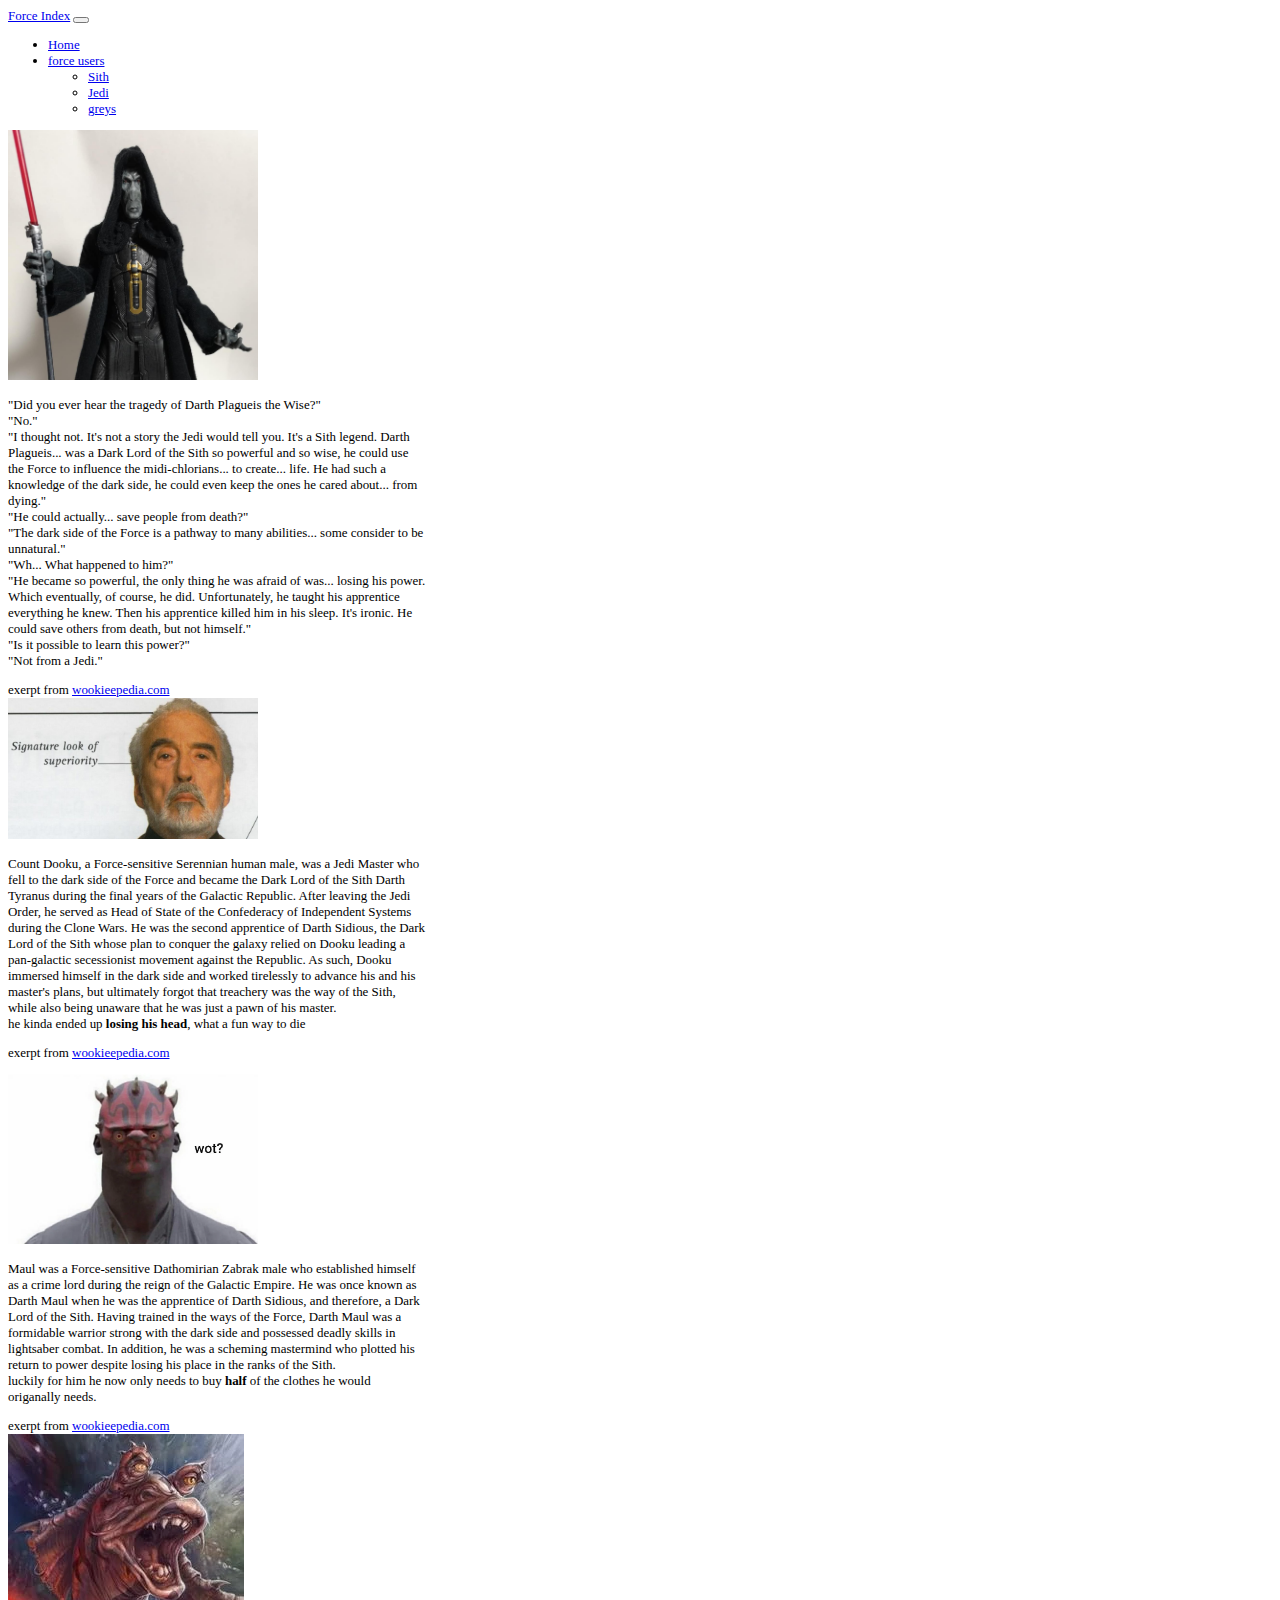
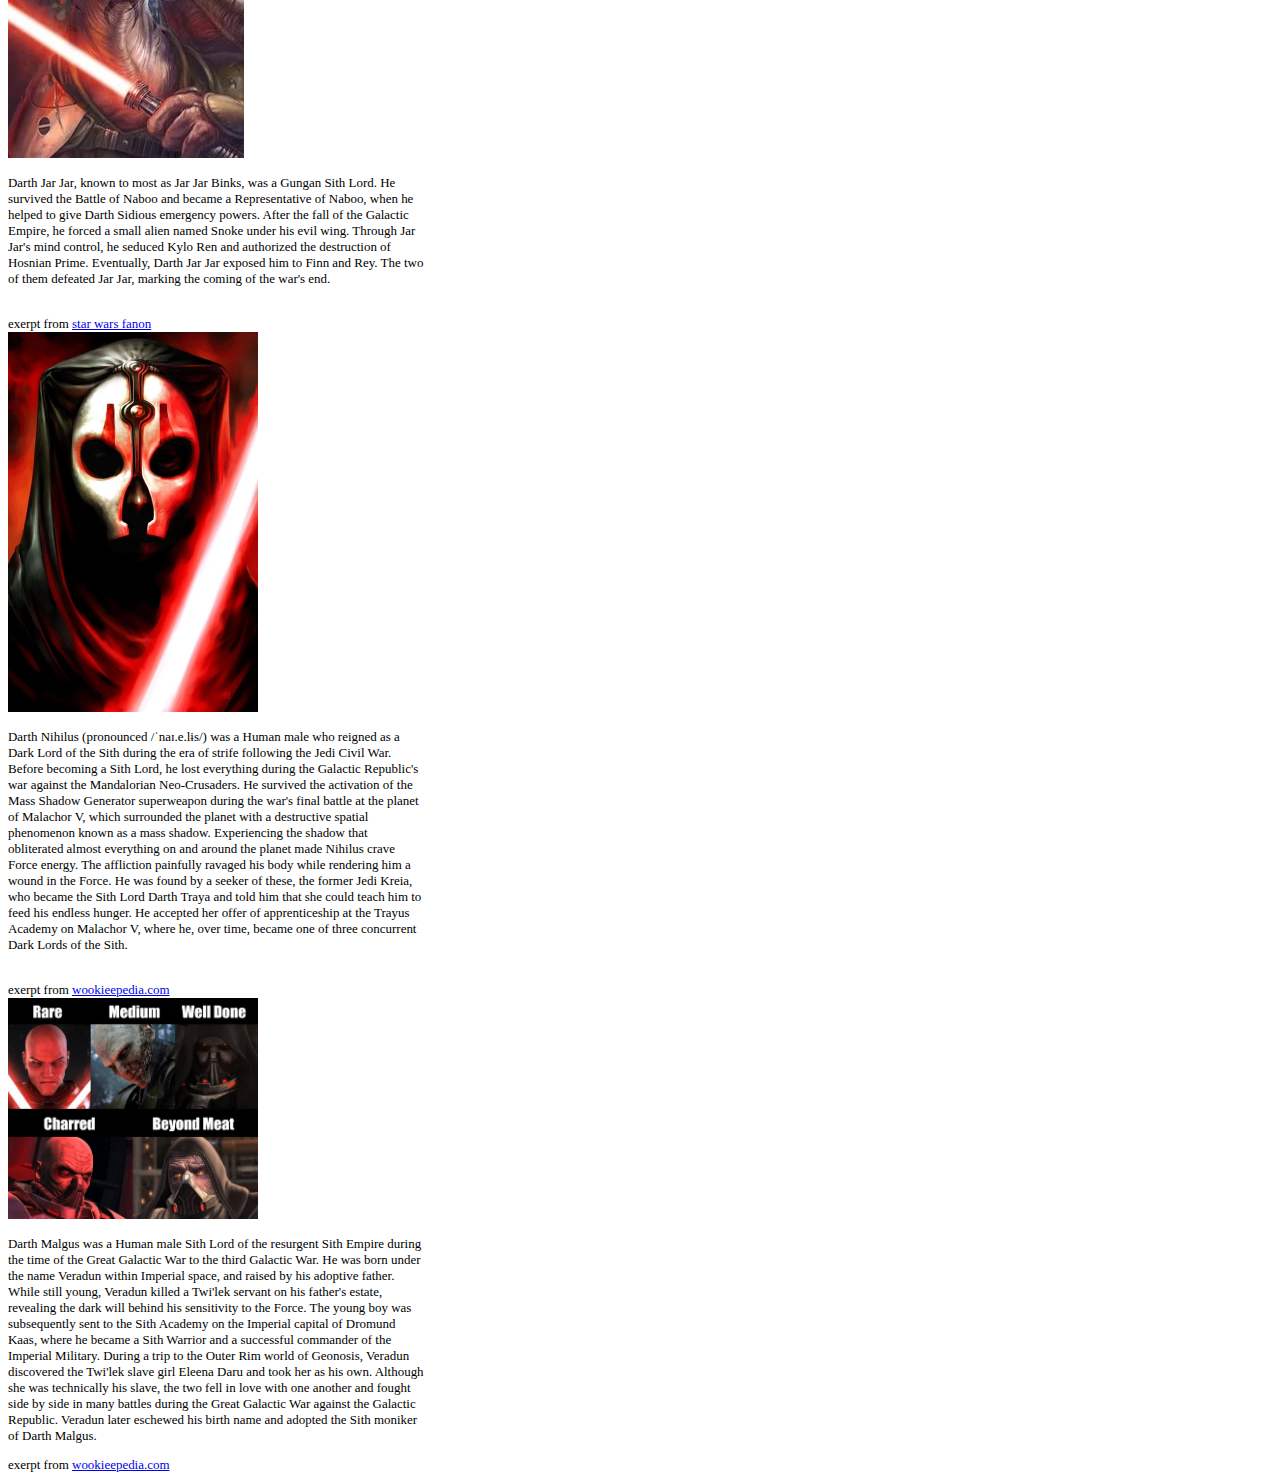
<file: portfollio/themasite/sith/index.html>
<!DOCTYPE html>
<html lang="en">
<head>
    <meta charset="UTF-8">
    <meta http-equiv="X-UA-Compatible" content="IE=edge">
    <meta name="viewport" content="width=device-width, initial-scale=1.0">
    <link href="https://cdn.jsdelivr.net/npm/bootstrap@5.2.3/dist/css/bootstrap.min.css" rel="stylesheet" integrity="sha384-rbsA2VBKQhggwzxH7pPCaAqO46MgnOM80zW1RWuH61DGLwZJEdK2Kadq2F9CUG65" crossorigin="anonymous">
    <link rel="stylesheet" href="../common/style.css">
    <title>Sith</title>
</head>
<body class="bg-secondary">
  <script src="https://cdn.jsdelivr.net/npm/bootstrap@5.2.3/dist/js/bootstrap.bundle.min.js" integrity="sha384-kenU1KFdBIe4zVF0s0G1M5b4hcpxyD9F7jL+jjXkk+Q2h455rYXK/7HAuoJl+0I4" crossorigin="anonymous"></script>
  <nav class="navbar navbar-expand-lg navbar-dark bg-dark">
      <div class="container-fluid">
        <a href="../index.html" class="navbar-brand text-warning">Force Index</a>
        <button
          class="navbar-toggler"
          type="button"
          data-bs-toggle="collapse"
          data-bs-target="#navbarSupportedContent"
          aria-controls="navbarSupportedContent"
          aria-expanded="false"
          aria-label="Toggle navigation"
        >
          <span class="navbar-toggler-icon"></span>
        </button>
        <div class="collapse navbar-collapse" id="navbarSupportedContent">
          <ul class="navbar-nav mx-auto mb-2 mb-lg-0">
            <li class="nav-item">
              <a href="../" class="nav-link active text-warning">Home</a>
            </li>
            <li class="nav-item dropdown">
              <a
                class="nav-link dropdown-toggle text-warning"
                href="#"
                role="button"
                data-bs-toggle="dropdown"
                aria-expanded="false"
              >
                force users
              </a>
              <ul class="dropdown-menu bg-dark">
                <li><a class="dropdown-item text-warning" href="#">Sith</a></li>
                <li><a class="dropdown-item text-warning" href="../jedi/">Jedi</a></li>
                <li><a class="dropdown-item text-warning" href="../neutral/">greys</a></li>
              </ul>
            </li>
          </ul>
        </div>
      </div>
    </nav>
        <div class="row g-2 p-3">
            <div class="col-4">
                <div class="card" >
                    <img src="../common/plagueis.jpg" class="card-img-top align-self-center" alt="plagueis">
                    <div class="card-body">
                      <p class="card-text">
                        "Did you ever hear the tragedy of Darth Plagueis the Wise?" <br>
                        "No."<br>
                        "I thought not. It's not a story the Jedi would tell you. It's a Sith legend. Darth Plagueis... was a Dark Lord of the Sith so powerful and so wise, he could use the Force to influence the midi-chlorians... to create... life. He had such a knowledge of the dark side, he could even keep the ones he cared about... from dying." <br>
                        "He could actually... save people from death?" <br>
                        "The dark side of the Force is a pathway to many abilities... some consider to be unnatural." <br>
                        "Wh... What happened to him?" <br>
                        "He became so powerful, the only thing he was afraid of was... losing his power. Which eventually, of course, he did. Unfortunately, he taught his apprentice everything he knew. Then his apprentice killed him in his sleep. It's ironic. He could save others from death, but not himself." <br>
                        "Is it possible to learn this power?" <br>
                        "Not from a Jedi." <br>
                      </p>
                        exerpt from <a href="https://starwars.fandom.com/wiki/Darth_Plagueis?so=search">wookieepedia.com</a>
                      
                    </div>
                  </div>
            </div>

            <div class="col-4">
                <div class="card" >
                    <img src="../common/dooku.png" class="card-img-top align-self-center" alt="dooku">
                    <div class="card-body">
                      <p class="card-text">Count Dooku, a Force-sensitive Serennian human male, was a Jedi Master who fell to the dark side of the Force and became the Dark Lord of the Sith Darth 
                        Tyranus during the final years of the Galactic Republic. After leaving the Jedi Order, he served as Head of State of the Confederacy of Independent Systems during the Clone Wars. 
                        He was the second apprentice of Darth Sidious, the Dark Lord of the Sith whose plan to conquer the galaxy relied on Dooku leading a pan-galactic secessionist movement against the Republic. 
                        As such, Dooku immersed himself in the dark side and worked tirelessly to advance his and his master's plans, but ultimately forgot that treachery was the way of the Sith, while also being unaware that he was just a pawn of his master. <br>
                        he kinda ended up <bold>losing his head</bold>, what a fun way to die <br>
                      </p>
                        exerpt from <a href="https://starwars.fandom.com/wiki/Dooku?so=search">wookieepedia.com</a>
                    
                    </div>
                  </div>
            </div>
            <div class="col-4">
                <div class="card" >
                    <img src="../common/maul.jpg" class="card-img-top align-self-center" alt="darth maul">
                    <div class="card-body">
                      <p class="card-text">Maul was a Force-sensitive Dathomirian Zabrak male who established himself as a crime lord during the reign of the Galactic Empire. He was once known as Darth Maul when he was the apprentice of Darth Sidious, and therefore, 
                        a Dark Lord of the Sith. Having trained in the ways of the Force, Darth Maul was a formidable warrior strong with the dark side and possessed deadly skills in lightsaber combat. In addition, he was a scheming mastermind who plotted his return 
                        to power despite losing his place in the ranks of the Sith. <br>
                        luckily for him he now only needs to buy <bold>half</bold> of the clothes he would origanally needs. <br>
                      </p>
                        exerpt from <a href="https://starwars.fandom.com/wiki/Maul">wookieepedia.com</a>
                    
                    </div>
                  </div>
            </div>
        </div>
        <div class="row g-2 p-3">
            <div class="col-4">
                <div class="card" >
                    <img src="../common/Darth_Jar_Jar.jpg" class="card-img-top align-self-center" alt="darth jar jar">
                    <div class="card-body">
                      <p class="card-text">Darth Jar Jar, known to most as Jar Jar Binks, was a Gungan Sith Lord. He survived the Battle of Naboo and became a Representative of Naboo, when he helped to give Darth Sidious emergency powers. After the fall of the Galactic Empire, 
                        he forced a small alien named Snoke under his evil wing. Through Jar Jar's mind control, he seduced Kylo Ren and authorized the destruction of Hosnian Prime. Eventually, Darth Jar Jar exposed him to Finn and Rey. The two of them defeated Jar Jar, marking the coming of the war's end.</p> <br>
                        exerpt from <a href="https://swfanon.fandom.com/wiki/Darth_Jar_Jar_(Beethoven4ever)">star wars fanon</a>

                    </div>
                </div>
            </div>
            <div class="col-4">
                <div class="card" >
                    <img src="../common/nihilus.jpg" class="card-img-top align-self-center" alt="datth nihilus lord of hunger">
                    <div class="card-body">
                      <p class="card-text">Darth Nihilus (pronounced /ˈnaɪ.e.lɨs/) was a Human male who reigned as a Dark Lord of the Sith during the era of strife following the Jedi Civil War. Before becoming a Sith Lord, he lost everything during the Galactic Republic's war against the Mandalorian Neo-Crusaders. 
                        He survived the activation of the Mass Shadow Generator superweapon during the war's final battle at the planet of Malachor V, which surrounded the planet with a destructive spatial phenomenon known as a mass shadow. Experiencing the shadow that obliterated almost everything on and around the 
                        planet made Nihilus crave Force energy. The affliction painfully ravaged his body while rendering him a wound in the Force. He was found by a seeker of these, the former Jedi Kreia, who became the Sith Lord Darth Traya and told him that she could teach him to feed his endless hunger. He accepted 
                        her offer of apprenticeship at the Trayus Academy on Malachor V, where he, over time, became one of three concurrent Dark Lords of the Sith.</p> <br>
                        exerpt from <a href="https://starwars.fandom.com/wiki/Darth_Nihilus">wookieepedia.com</a>
                    </div>
                </div>
            </div>
            <div class="col-4">
              <div class="card" >
                <img src="../common/malgus.jpg" class="card-img-top align-self-center" alt="malgus">
                <div class="card-body">
                  <p class="card-text">Darth Malgus was a Human male Sith Lord of the resurgent Sith Empire during the time of the Great Galactic War to the third Galactic War. He was born under the name Veradun within Imperial space, and raised by his adoptive father. While still young, Veradun killed a Twi'lek servant on 
                    his father's estate, revealing the dark will behind his sensitivity to the Force. The young boy was subsequently sent to the Sith Academy on the Imperial capital of Dromund Kaas, where he became a Sith Warrior and a successful commander of the Imperial Military. During a trip to the Outer Rim world of 
                    Geonosis, Veradun discovered the Twi'lek slave girl Eleena Daru and took her as his own. Although she was technically his slave, the two fell in love with one another and fought side by side in many battles during the Great Galactic War against the Galactic Republic. Veradun later eschewed his birth name 
                    and adopted the Sith moniker of Darth Malgus. <br></p>
                  exerpt from <a href="https://starwars.fandom.com/wiki/Darth_Malgus">wookieepedia.com</a>
                  
                </div>
              </div>
            </div>
        </div>
</body>
</html>
</file>
<file: portfollio/misc/style.css>
html{
    background: rgb(255,227,0);
    background: linear-gradient(90deg, rgba(255,227,0,1) 0%, rgba(255,158,0,1) 61%, rgba(255,90,0,1) 100%);
}

body,header,nav,nav ul li,main,footer{
    border: 2px solid black;
    font-size: large;
    font-family: 'Gill Sans', 'Gill Sans MT', Calibri, 'Trebuchet MS', sans-serif;
}
nav ul li{
    display: inline-block;
    margin: 0px 1rem;
}
nav ul li a{
    padding: 8px;
    display: block;
    color: darkblue;
    text-decoration: none;
}
a:hover{
    color: black;
    background-color: grey;
}
embed{
    margin: 20px 50px;
}
main ul li{
    margin: 20px;
}
main ul li a{
    text-decoration: none;
}
header ul li{
    display: inline-block;
    margin: 0px 5rem;
}
header ul{
    float: right;
}
table{
    align-self: center;
}
td{
    padding-left: 3rem;
}
h1{
    margin-left: 40rem;
}
main img{
    max-width: 50px;
}
.first{
border-right: 2px solid black;
}
</file>
<file: portfollio/themasite/common/style.css>
img{
    max-width: 250px;
}
*{
    font-size: 0.9rem;
}
bold{
    font-weight: bold;
}
.card{
    max-width: 29rem;
}
</file>
